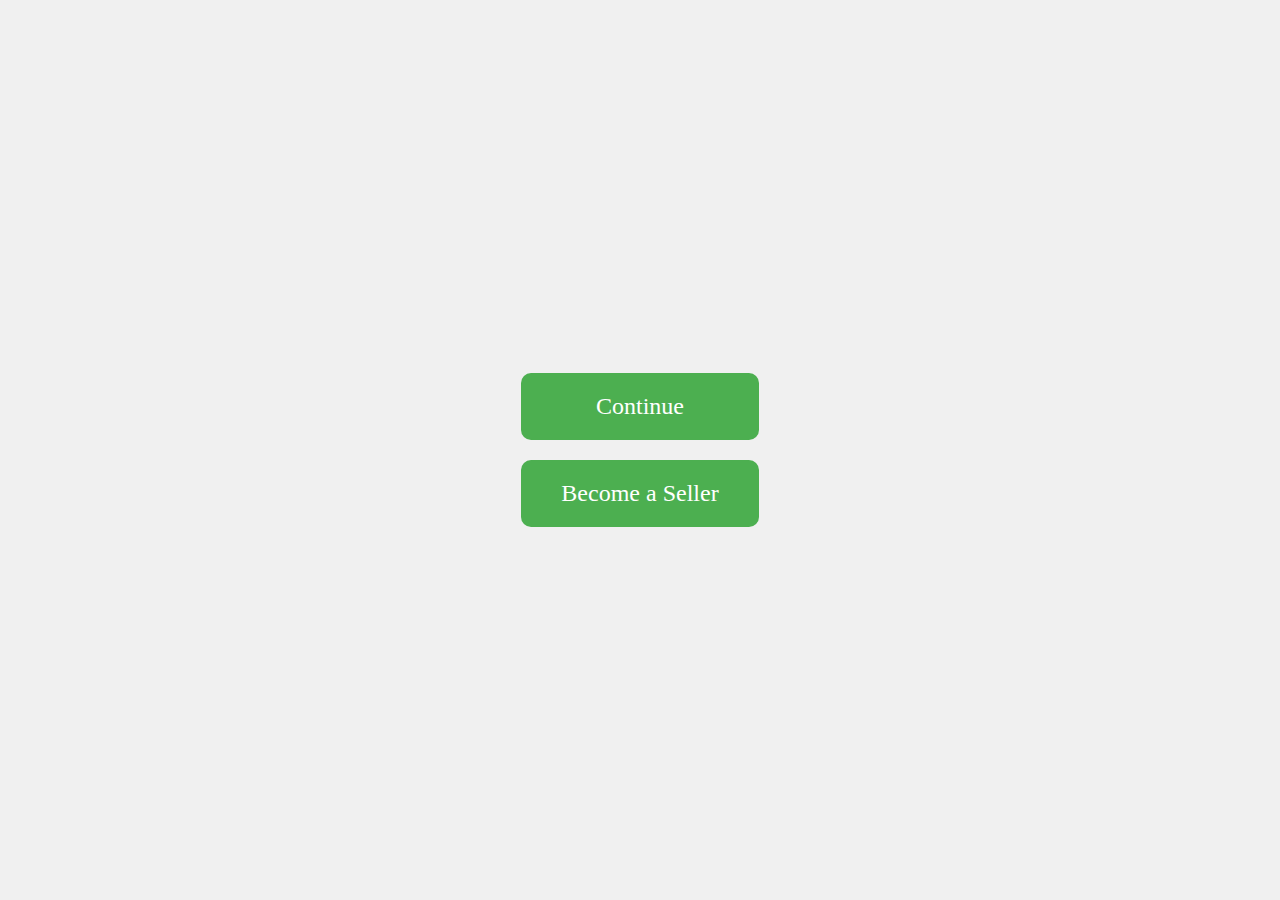
<file: html/authentication/userType.html>
<!DOCTYPE html>
<html>
<head>
    <style>
        body {
            text-align: center;
            margin: 0;
            padding: 0;
            background-color: #f0f0f0;
            display: flex;
            flex-direction: column;
            justify-content: center;
            align-items: center;
            height: 100vh;
        }

        .button-container {
            display: flex;
            flex-direction: column;
            gap: 20px;
        }

        .large-button {
            background-color: #4CAF50; /* Green background color */
            color: #fff;
            font-size: 24px;
            padding: 20px 40px;
            border: none;
            border-radius: 10px;
            cursor: pointer;
            text-decoration: none;
            transition: background-color 0.3s;
        }

        .large-button:hover {
            background-color: #45a049; /* Darker green on hover */
        }
    </style>
    <link href="https://cdn.jsdelivr.net/npm/bootstrap@5.3.2/dist/css/bootstrap.min.css" rel="stylesheet" integrity="sha384-T3c6CoIi6uLrA9TneNEoa7RxnatzjcDSCmG1MXxSR1GAsXEV/Dwwykc2MPK8M2HN" crossorigin="anonymous">
</head>
<body>
    <div class="button-container">
        <a href="#" class="large-button" id="create-user-button">Continue</a>
        <a href="#" class="large-button" id="create-seller-button">Become a Seller</a>
    </div>

    <script>
        document.getElementById('create-user-button').addEventListener('click', function() {
            // Redirect to 'create-seller.html'
            window.location.href = '../User/UserHomePage.html';
        });

        document.getElementById('create-seller-button').addEventListener('click', function() {
            // Redirect to 'create-seller.html'
            window.location.href = 'createSeller.html';
        });
    </script>
</body>
</html>
</file>
